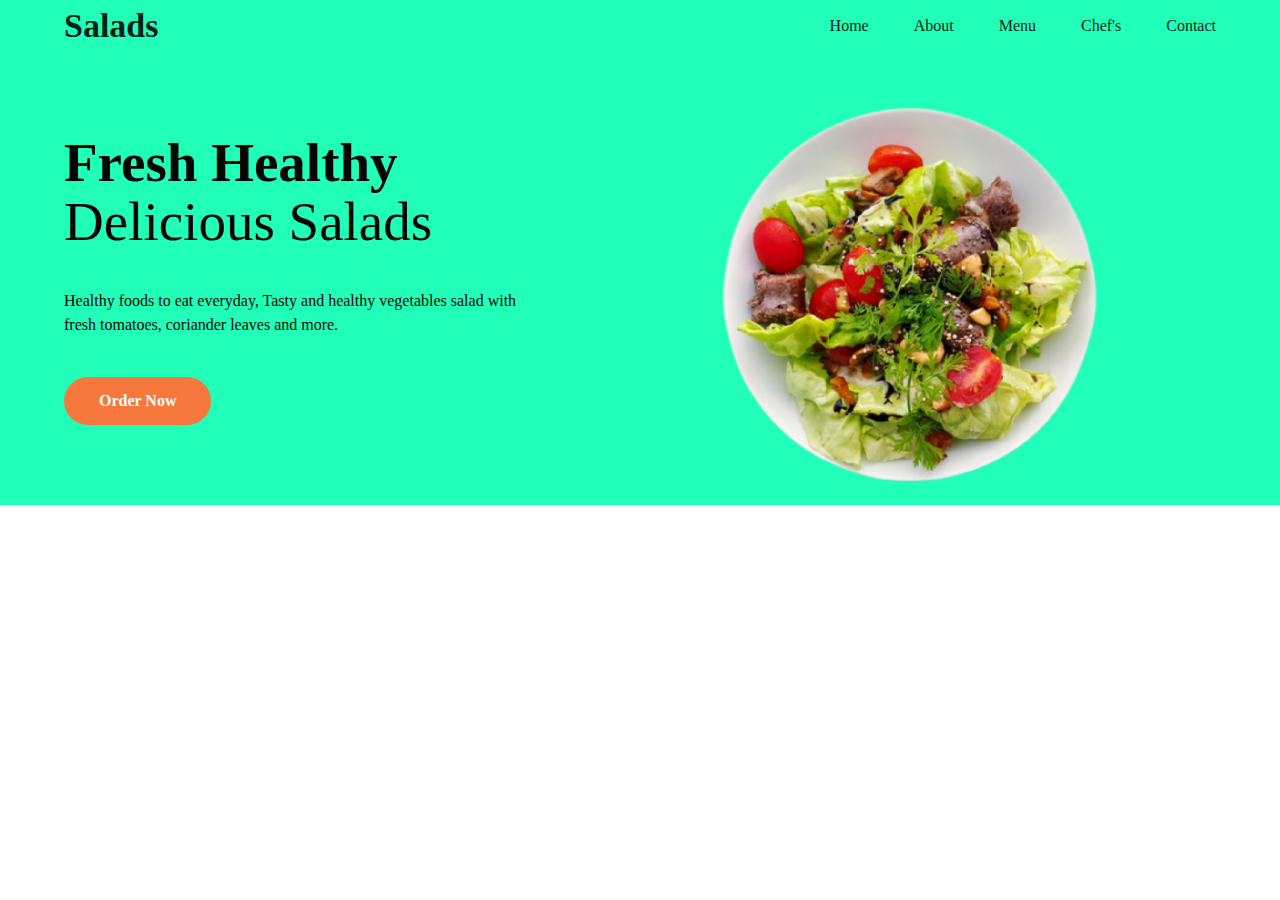
<file: Salads/index.html>
<!doctype html>
<html>
	<head>
		<title>Salad - Home</title>
		<link rel="icon" href="assets/image/salad.jpg">
		
		<!-- stylesheet -->
		<link rel="stylesheet" href="assets/css/style.css"/>
	</head>
	<body class="home">
		<!-- nav section start -->
		<nav id="navbar-section">
			<section class="container navbar d-flex">
				<a href="" class="navbar-brand">Salads</a>
				<ul class="d-flex navbar-nav">
					<li>
						<a href="#home">Home</a>
					</li>
					<li>
						<a href="">About</a>
					</li>
					<li>
						<a href="">Menu</a>
					</li>
					<li>
						<a href="">Chef's</a>
					</li>
					<li>
						<a href="">Contact</a>
					</li>
				</ul>
			</section>
		</nav>
		<!-- nav section end -->
		
		
		<!-- header section start -->
		<header id="header-section">
			<section class="container d-flex">
				<!-- header content start -->
				<div class="header-content">
					<h2>
						Fresh Healthy
					</h2>
					<h3>
						Delicious Salads
					</h3>
					<p>
						Healthy foods to eat everyday, Tasty and healthy vegetables salad with fresh tomatoes, coriander leaves and more.
					</p>
					<a href="">
						Order Now
					</a>
				</div>
				<!-- header content end -->
				
				<!-- header poster start -->
				<div class="header-poster">
					<img src="assets\image\banner1.png" alt="Salads" title="Salads">
				</div>
				<!-- header poster end -->
				
			</section>	
		</header>
		<!-- header section end -->
		
	</body>
</html>
</file>
<file: Salads/assets/css/style.css>
html{
	scroll-behavior: "auto"|smooth|initial|inherit;
}

/* common code start */
@keyframes rotate{
	0%{
		transform: rotate(0deg); 
	}
	100%{
		transform: rotate(360deg); 
	}
}
body{
	margin: 0px auto;
}
.container{
	width: 90%;
	margin: 0px auto;
}
ul{
	margin: 0px;
	padding: 0px;
}
li{
	list-style: none;
}
a{
	display: inline-block;
	text-decoration: none;
}
.d-flex{
	display: flex;
}
/* common code end */

/* nav section start */
#navbar-section{
	background: #20FEB7;
	position: sticky;
	top: 0px;
	z-index: 99999;
}
.navbar{
	flex-direction: row;
	justify-content: space-between;
}
.navbar-brand{
	color: rgba(0, 0, 0, 0.9);
	font-size: 34px;
	font-weight: 600;
	line-height: 51px;
	font-family: "Segoe UI", sans-ser;
}
.navbar-nav{
	flex-direction: row;
	align-items: center;
}
.navbar-nav li a{
	color: rgba(0, 0, 0, 0.9);
	font-size: 16px;
	font-weight: 500;
	line-height: 24px;
	font-family: "Segoe UI", sans-ser;
	padding: 0px 20px;
	margin: 0px 0px 0px 5px;
}
.navbar-nav li:last-child a{
	padding: 0px 0px 0px 20px;
}
/* nav section end */


/* header section start */
#header-section{
	background: #20FEB7;
}
#header-section section{
	
}
/* header content start */
.header-content{
	width: 100%;
	padding: 80px 0px;
}
.header-content h2{
	color: rgb(6, 6, 6);
	font-size: 55px;
	font-weight: 700;
	font-family: "Segoe UI", sans-ser;
	margin: 0px;
}
.header-content h3{
	color: rgb(6, 6, 6);
	font-size: 55px;
	font-weight: 100;
	line-height: 1;
	font-family: "Segoe UI", sans-ser;
	margin: 0px;
}
.header-content p{
	color: rgb(6, 6, 6);
	font-size: 16px;
	font-weight: 400;
	font-family: "Segoe UI", sans-ser;
	line-height: 1.5;
	margin: 40px 0px;
	max-width: 480px;
}
.header-content a{
	color: rgb(255, 255, 255);
	font-size: 16px;
	font-weight: 700;
	font-family: "Segoe UI", sans-ser;
	
    padding: 15px 35px;
    border-radius: 30px;
	background: #F7783C;
	transition: .5s;
}
.header-content a:hover {
  background-color: #0ABF53;
}

/* header content end */

/* header poster start */
.header-poster{
	width: 80%;
	overflow: hidden;
}
.header-poster img{
	animation: rotate 10s infinite linear;
	width: 80%;
	margin-top: 40px;
}
/* header poster end */

/* header section end */
</file>
